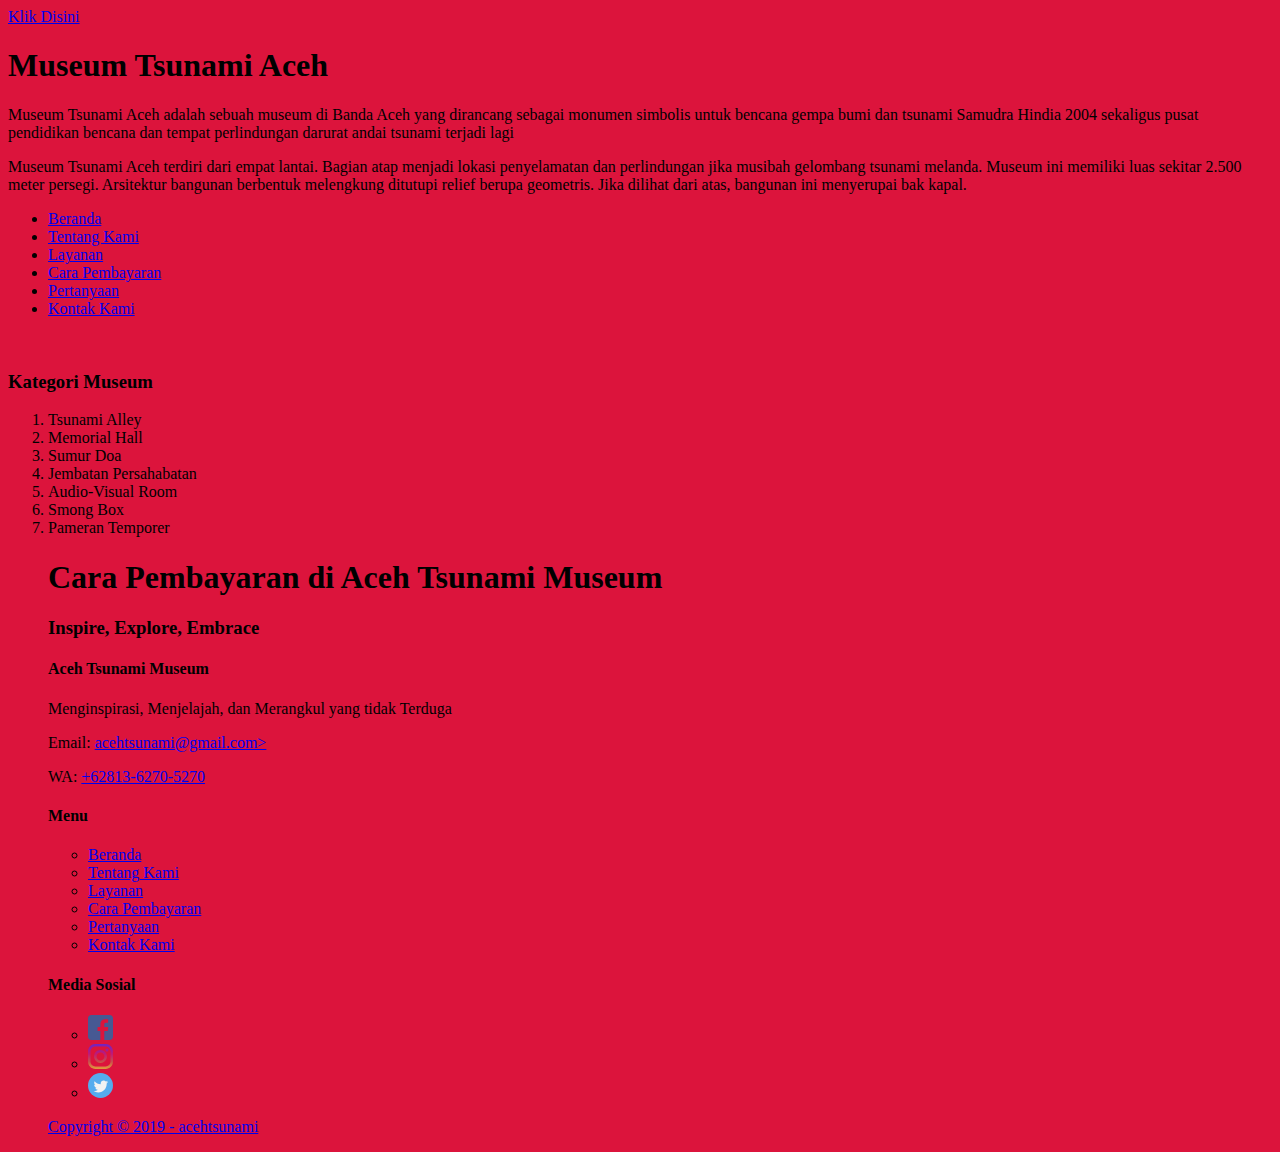
<file: carapembayaran.html>
<!DOCTYPE html>
<html lang="en">
<head>
    <meta charset="UTF-8">
    <meta name="viewport" content="width=device-width, initial-scale=1.0">
    <meta http-equiv="X-UA-Compatible" content="ie=edge">
    <title>Museum Tsunami - Aceh</title>
    <meta name="description" content="Museum Tsunami merupakan salah satu museum yang berfokus pada edukasi kebencanaan">

    <!-- Start CSS --> 
    <link rel="stylesheet" href="styles/style.css">
    <!-- End CSS --> 

</head>
<body>

    <!-- End Logo-->
    </a>

    <a href="http://google.com/" title="Ini Link Terhubung ke Museum">Klik Disini</a>

    <!-- Start Isi-->
    <h1>Museum Tsunami Aceh</h1>
    <p>
        Museum Tsunami Aceh adalah sebuah museum di Banda Aceh yang dirancang sebagai monumen simbolis untuk bencana gempa bumi dan tsunami Samudra Hindia 2004 sekaligus pusat pendidikan bencana dan tempat perlindungan darurat andai tsunami terjadi lagi
    </p>
    <p>
        Museum Tsunami Aceh terdiri dari empat lantai. Bagian atap menjadi lokasi penyelamatan dan perlindungan jika musibah gelombang tsunami melanda. Museum ini memiliki luas sekitar 2.500 meter persegi. Arsitektur bangunan berbentuk melengkung ditutupi relief berupa geometris. Jika dilihat dari atas, bangunan ini menyerupai bak kapal.
    </p>
    <!-- Start Menu Primer -->
    <ul>
        <Li>
            <a href="museum.html" title="Beranda">Beranda</a>
        </Li>
        <Li>
            <a href="tentang.html" title="Tentang Kami">Tentang Kami</a>
        </Li>
        <Li>
            <a href="layanan.html" title="Layanan">Layanan</a>
        </Li>
        <Li>
            <a href="cara.html" title="Cara Pembayaran">Cara Pembayaran</a>
        </Li>
        <Li>
            <a href="pertanyaan.html" title="Pertanyaan">Pertanyaan</a>
        </Li>
        <Li>
            <a href="kontak.html" title="Kontak Kami">Kontak Kami</a>
        </Li>
    </ul>
    <!-- End Menu Primer -->
    <br>
    <h3>
            Kategori Museum
    </h3>
    <ol>
        <Li>Tsunami Alley</Li>
        <Li>Memorial Hall</Li>
        <Li>Sumur Doa</Li>
        <Li>Jembatan Persahabatan</Li>
        <Li>Audio-Visual Room</Li>
        <Li>Smong Box</Li>
        <Li>Pameran Temporer</Li>
    </head>


        <!-- Start Jumbotron -->   
        <h1>Cara Pembayaran di Aceh Tsunami Museum</h1>
        <h3>Inspire, Explore, Embrace</h3>
        <!-- End Jumbotron -->

    <!-- Start Menu Sekunder-->
    <h4>Aceh Tsunami Museum</h4>
    <p>Menginspirasi, Menjelajah, dan Merangkul yang tidak Terduga</p>
    <p> Email: <a href="mailto:acehtsunami@gmail.com" title="acehtsunami@gmail.com">acehtsunami@gmail.com> </a></p>
    <p> WA: <a href="tel:62813-6270-5270" title="+62813-6270-5270">+62813-6270-5270</a></p>

    <h4>Menu</h4>
     <ul>
        <Li>
            <a href="museum.html" title="Beranda">Beranda</a>
        </Li>
        <Li>
            <a href="tentang.html" title="Tentang Kami">Tentang Kami</a>
        </Li>
        <Li>
            <a href="layanan.html" title="Layanan">Layanan</a>
        </Li>
        <Li>
            <a href="cara.html" title="Cara Pembayaran">Cara Pembayaran</a>
        </Li>
        <Li>
            <a href="pertanyaan.html" title="Pertanyaan">Pertanyaan</a>
        </Li>
        <Li>
            <a href="kontak.html" title="Kontak Kami">Kontak Kami</a>
        </Li>
    </ul>

    <h4>Media Sosial</h4>
        <ul>
            <Li>
                <a href="https:facebook.com" title="Facebook"><img src="images/logo-facebook.svg" alt="Logo Facebook" width="25">
            </Li>
            <Li>
                <a href="https:instagram.com" title="Instagram"><img src="images/logo-instagram.svg" alt="Logo Instagram"width="25">
            </Li>
            <Li>
                <a href="https:twitter.com" title="Twitter"><img src="images/logo-twitter.svg" alt="Logo Twitter"width="25">
            </Li>

        </ul>

    <!-- End Menu Sekunder-->
    <!-- Start Copyright -->
    <p>Copyright &copy; 2019 - acehtsunami </p>
    <!-- End Copyright -->
</body>
</html>
</file>
<file: styles/style.css>
/* Start body */
body { 
    background-color: crimson;
}
/* End body */
</file>
